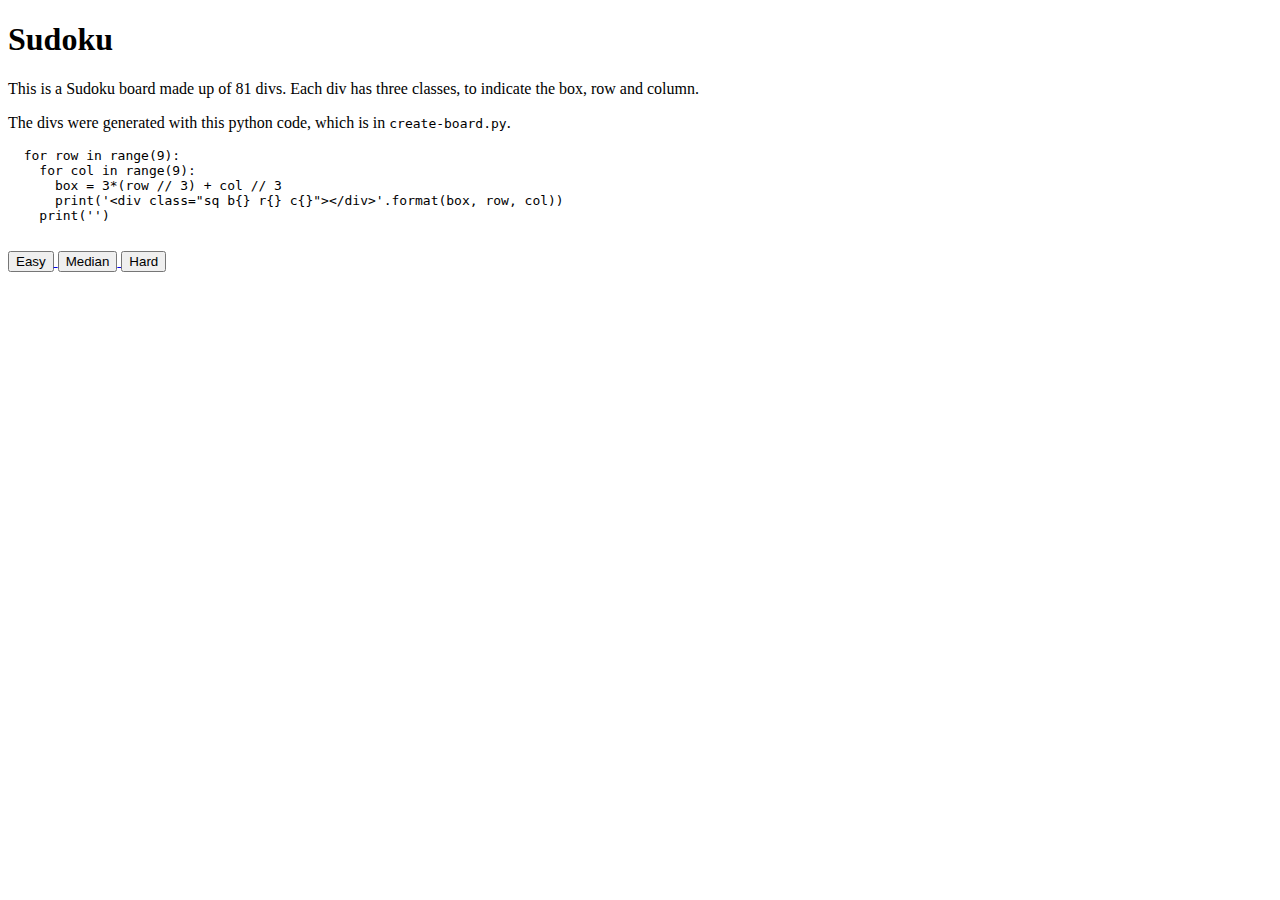
<file: tammy.html>
<!DOCTYPE html>
<html>
  <head>
    <title>Sudoku</title>
    <link rel="stylesheet" type="text/css" href="jj.css">
  </head>
  <body>
    <h1>Sudoku</h1>

    <p>This is a Sudoku board made up of 81 divs. Each div has three
      classes, to indicate the box, row and column.</p>

    <p>The divs were generated with this python code, which is in
      <code>create-board.py</code>.</p>
    <pre>
  for row in range(9):
    for col in range(9):
      box = 3*(row // 3) + col // 3
      print('&lt;div class="sq b{} r{} c{}"&gt;&lt;/div&gt;'.format(box, row, col))
    print('')
    </pre>

    <a href="Easy.html">
        <button>Easy</button>
    </a>

    <a href="Median.html">
        <button>Median</button>
    </a>

    <a href="Hard.html">
        <button>Hard</button>
    </a>

  </body>
</html>
</file>
<file: jj.css>
* {
  box-sizing: border-box;
}

div.board {
  width: 362px;
  height: 362px;
  border: 1px solid black;
  font-size: 0;
}

div.board div.sq {
  width: 40px;
  height: 40px;
  background-color: #ea7;
  display: inline-block;
  border: 1px solid black;
  font: 16px Helvetica;
  text-align: center;
  line-height: 40px;
  vertical-align: top;
  /* float: left; */
}

div.board div.known {
  font-weight: bold;
}

div.board div.sq.c0 {
  /* clear: both; */
}

div.board div.sq.c3, div.board div.sq.c6 {
  border-left: 3px solid black;
}

div.board div.sq.r3, div.board div.sq.r6 {
  border-top: 3px solid black;
}

div.board div.sq.b1,
div.board div.sq.b3,
div.board div.sq.b5,
div.board div.sq.b7 {
  background-color: #c85;
}

div.board div.sq.b1:hover,
div.board div.sq.b3:hover,
div.board div.sq.b5:hover,
div.board div.sq.b7:hover {
  background-color: #d96;
}

div.board div.sq.b0:hover,
div.board div.sq.b2:hover,
div.board div.sq.b4:hover,
div.board div.sq.b6:hover,
div.board div.sq.b8:hover {
  background-color: #fb8;
}

.timer {
  text-align: center;
  font-size: 60px;
}
</file>
